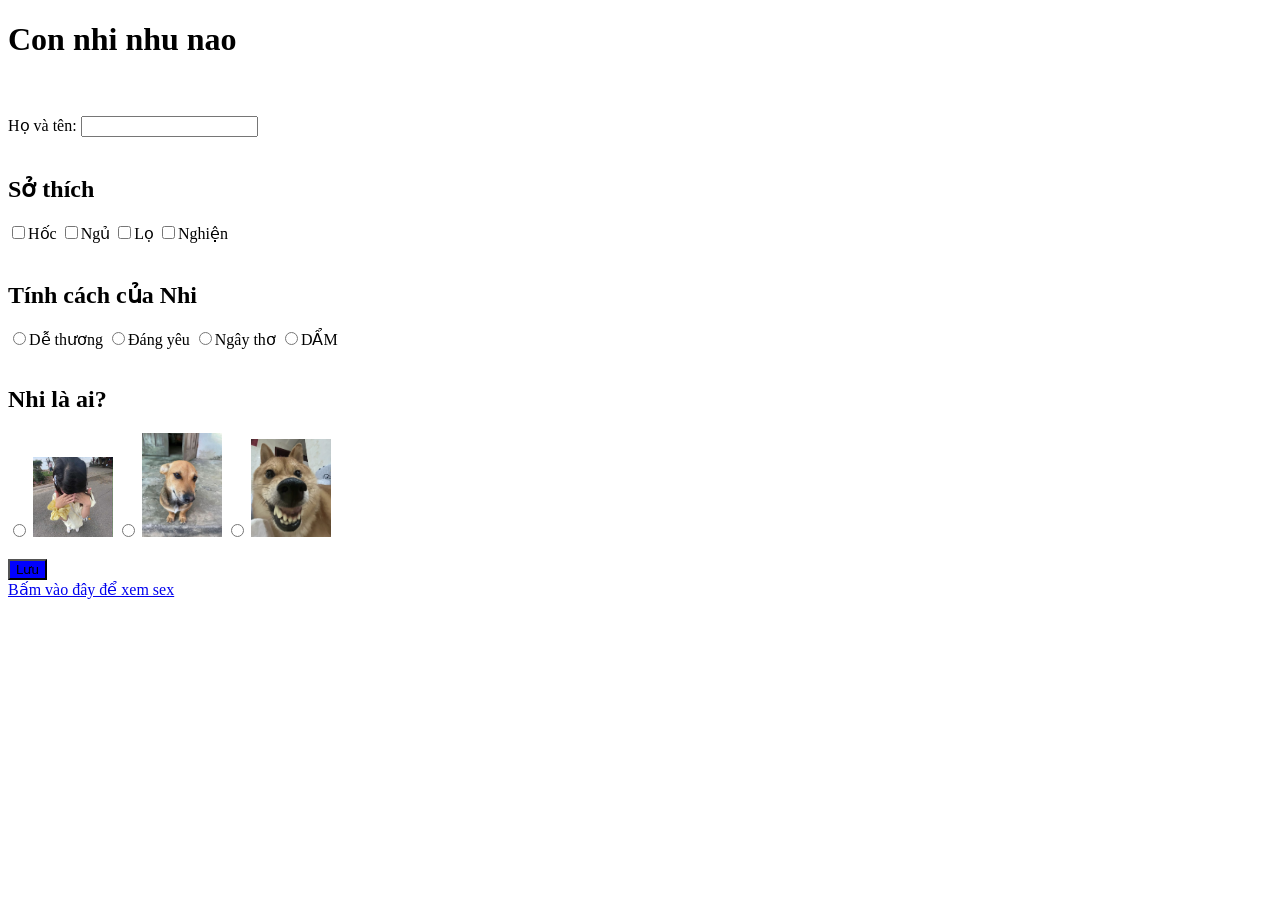
<file: index.html>
<!DOCTYPE html>
<html lang="vi">

<head>
    <meta charset="UTF-8">
    <title>Day la con nhi</title>
    <link rel="stylesheet" href="12.css">
</head>

<body>

    <form>
        <h1>Con nhi nhu nao</h1>

        <br><br>
        <label>Họ và tên:</label>
        <input type="text">
        <br><br>
        <h2>Sở thích</h2>
        <input type="checkbox">Hốc
        <input type="checkbox">Ngủ
        <input type="checkbox">Lọ
        <input type="checkbox">Nghiện
        <br><br>
        <h2>Tính cách của Nhi</h2>
        <input type="radio" name="tinhcach">Dễ thương
        <input type="radio" name="tinhcach">Đáng yêu
        <input type="radio" name="tinhcach">Ngây thơ
        <input type="radio" name="tinhcach">DẨM
        <br><br>
        <h2>Nhi là ai?</h2>
        <label>
            <input type="radio" name="nhilaai" value="1">
            <img src="nhingu.jpg" width="80" alt="Nhi 1">

        </label>

        <label>
            <input type="radio" name="nhilaai" value="2">
            <img src="nhi2.jpg" width="80" alt="Nhi 2">

        </label>

        <label>
            <input type="radio" name="nhilaai" value="3">
            <img src="nhi3.jpg" width="80" alt="Nhi 3">

        </label>
        <br><br>
        <button type="submit" class="nutbam">Lưu</button>

    </form>
    <a href="https://www.facebook.com/yins.whyi" target="_blank">Bấm vào đây để xem sex</a>
</body>

</html>
</file>
<file: 12.css>
.nutbam {
    transition: 0.3s;
    background-color: blue;
}

.nutbam:hover {
    transform: scale(1.3);
    color: white;
    border-radius: 18px;
    background-color: red;
}

.my-image {
    width: 300px;
    height: 200px;
    background-image: url('[data-uri]...');
    background-size: cover;
}
</file>
